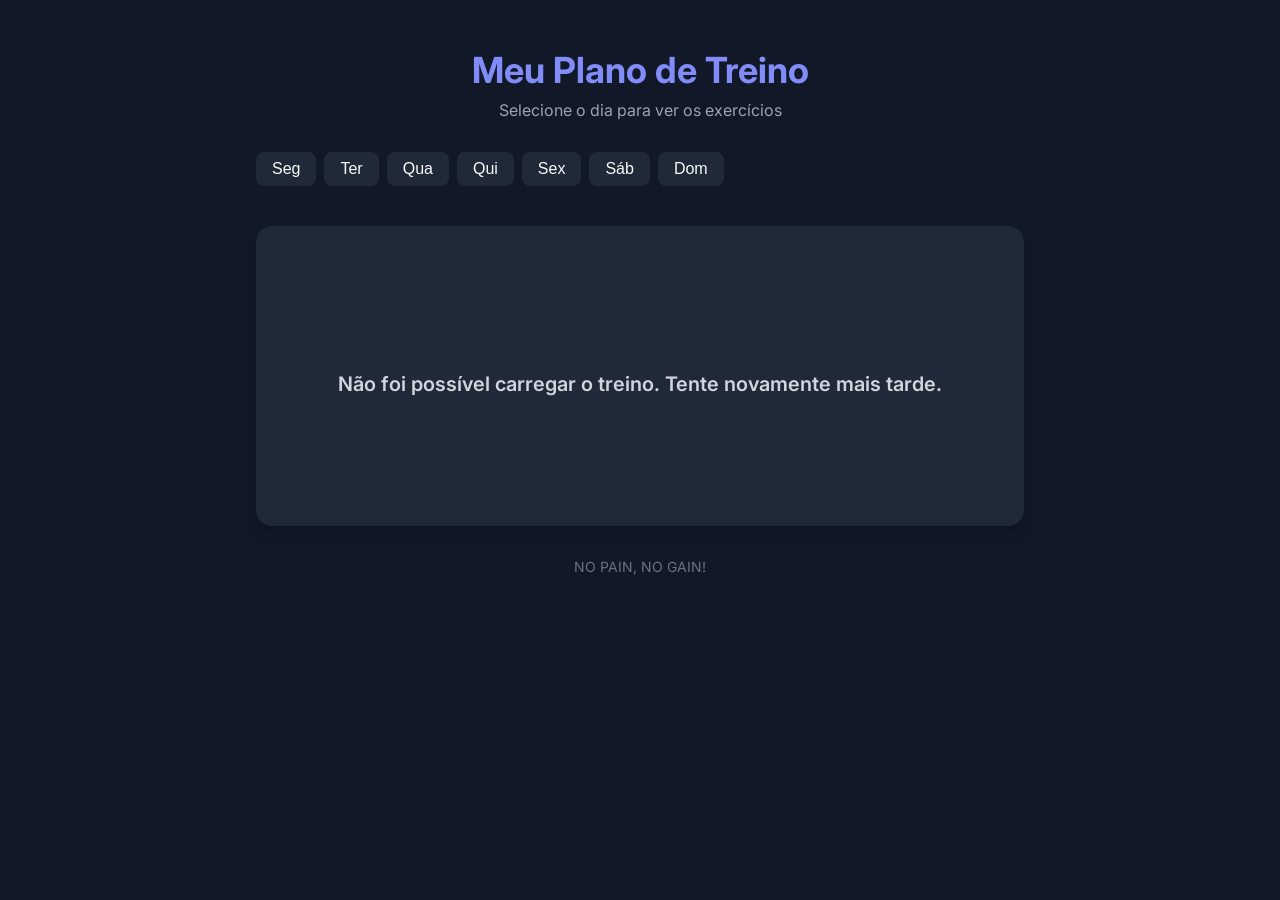
<file: index.html>
<!DOCTYPE html>
<html lang="pt-BR">
<head>
    <meta charset="UTF-8">
    <meta name="viewport" content="width=device-width, initial-scale=1.0">
    <title>Plano de Treino</title>
    <link rel="preconnect" href="https://fonts.googleapis.com">
    <link rel="preconnect" href="https://fonts.gstatic.com" crossorigin>
    <link href="https://fonts.googleapis.com/css2?family=Inter:wght@400;600;700&display=swap" rel="stylesheet">
    <link rel="stylesheet" href="style.css">
</head>
<body>

    <div class="container">
        <header class="header">
            <h1>Meu Plano de Treino</h1>
            <p>Selecione o dia para ver os exercícios</p>
        </header>

        <div class="day-tabs-container">
            <button data-day="Segunda" class="day-tab">Seg</button>
            <button data-day="Terça" class="day-tab">Ter</button>
            <button data-day="Quarta" class="day-tab">Qua</button>
            <button data-day="Quinta" class="day-tab">Qui</button>
            <button data-day="Sexta" class="day-tab">Sex</button>
            <button data-day="Sábado" class="day-tab">Sáb</button>
            <button data-day="Domingo" class="day-tab">Dom</button>
        </div>

        <main id="workout-details">
            
        </main>

        <footer class="footer">
            <p>NO PAIN, NO GAIN!</p>
        </footer>
    </div>
    <script src="script.js"></script>
</body>
</html>
</file>
<file: style.css>
* {
    margin: 0;
    padding: 0;
    box-sizing: border-box;
}

body {
    font-family: 'Inter', sans-serif;
    background-color: #111827;
    color: #f9fafb;
    -webkit-font-smoothing: antialiased;
    -moz-osx-font-smoothing: grayscale;
}


.container {
    max-width: 800px;
    margin: 0 auto;
    padding: 1rem;
}


.header {
    text-align: center;
    margin: 2rem 0;
}

.header h1 {
    font-size: 2.25rem;
    font-weight: 700;
    color: #818cf8;
}

.header p {
    margin-top: 0.5rem;
    color: #9ca3af;
}


.day-tabs-container {
    display: flex;
    gap: 0.5rem;
    overflow-x: auto;
    padding-bottom: 1rem;
    margin-bottom: 1.5rem;

    scrollbar-width: none;
    -ms-overflow-style: none;
}

.day-tabs-container::-webkit-scrollbar {
    display: none;
}

.day-tab {
    flex-shrink: 0;
    padding: 0.5rem 1rem;
    border: none;
    border-radius: 0.5rem;
    background-color: #1f2937;
    color: #f9fafb;
    font-size: 1rem;
    cursor: pointer;
    transition: background-color 0.3s, color 0.3s;
}

.day-tab:hover {
    background-color: #374151;
}

.day-tab.active {
    background-color: #4f46e5;
    color: #ffffff;
    font-weight: 600;
}


#workout-details {
    background-color: #1f2937;
    padding: 1.5rem;
    border-radius: 1rem;
    box-shadow: 0 10px 15px -3px rgba(0, 0, 0, 0.1), 0 4px 6px -2px rgba(0, 0, 0, 0.05);
    min-height: 300px;
    display: flex;
    flex-direction: column;
    justify-content: center;
}

#workout-details h2 {
    font-size: 1.5rem;
    font-weight: 700;
    margin-bottom: 0.25rem;
}

#workout-details .workout-name {
    font-size: 1.125rem;
    font-weight: 600;
    color: #818cf8;
    margin-bottom: 1.5rem;
}


.workout-table-wrapper {
    overflow-x: auto;
}

.workout-table {
    width: 100%;
    text-align: left;
    border-collapse: collapse;
}

.workout-table th,
.workout-table td {
    padding: 0.75rem 0.5rem;
}

.workout-table th {
    border-bottom: 1px solid #4b5563;
    color: #d1d5db;
    font-weight: 600;
}

.workout-table td {
    border-bottom: 1px solid #374151;
}

.workout-table tr:last-child td {
    border-bottom: none;
}

.workout-table .text-center {
    text-align: center;
}

.workout-table .obs-cell {
    color: #9ca3af;
    font-size: 0.875rem;
}


.exercise-row {
    cursor: pointer;
    transition: background-color 0.2s;
}

.exercise-row:hover {
    background-color: #374151;
}

.exercise-row.completed .exercise-name {
    text-decoration: line-through;
    color: #6b7280;
}

.completion-checkbox {
    -webkit-appearance: none;
    appearance: none;
    background-color: transparent;
    margin-right: 0.75rem;
    font: inherit;
    color: #6b7280;
    width: 1.15em;
    height: 1.15em;
    border: 0.15em solid currentColor;
    border-radius: 50%;
    transform: translateY(0.075em);
    display: inline-grid;
    place-content: center;
    cursor: pointer;
}

.completion-checkbox::before {
    content: "";
    width: 0.65em;
    height: 0.65em;
    border-radius: 50%;
    transform: scale(0);
    transition: 120ms transform ease-in-out;
    box-shadow: inset 1em 1em #4f46e5;
}

.completion-checkbox:checked::before {
    transform: scale(1);
}

.weights-row {
    display: none;
}

.weights-row.visible {
    display: table-row;
}

.weights-cell {
    padding: 0.75rem 1rem !important;
    background-color: #111827;
}

.weights-container {
    display: flex;
    flex-wrap: wrap;
    gap: 1rem;
    align-items: flex-end;
}

.weight-input-group {
    display: flex;
    flex-direction: column;
    gap: 0.25rem;
}

.weight-input-group label {
    font-size: 0.8rem;
    color: #9ca3af;
    padding-left: 0.2rem;
}

.weights-input {
    padding: 0.5rem;
    border-radius: 0.3rem;
    border: 1px solid #4b5563;
    background-color: #374151;
    color: white;
    width: 70px;
    text-align: center;
    font-size: 0.9rem;
}

.message-container {
    display: flex;
    flex-direction: column;
    align-items: center;
    justify-content: center;
    height: 250px;
    text-align: center;
}

.message-container svg {
    width: 4rem;
    height: 4rem;
    color: #818cf8;
}

.message-container p {
    margin-top: 1rem;
    font-size: 1.25rem;
    font-weight: 600;
    color: #d1d5db;
}

.loading-spinner {
    animation: spin 1s linear infinite;
}

@keyframes spin {
    from {
        transform: rotate(0deg);
    }

    to {
        transform: rotate(360deg);
    }
}


.footer {
    text-align: center;
    margin-top: 2rem;
    color: #6b7280;
    font-size: 0.875rem;
}
</file>
